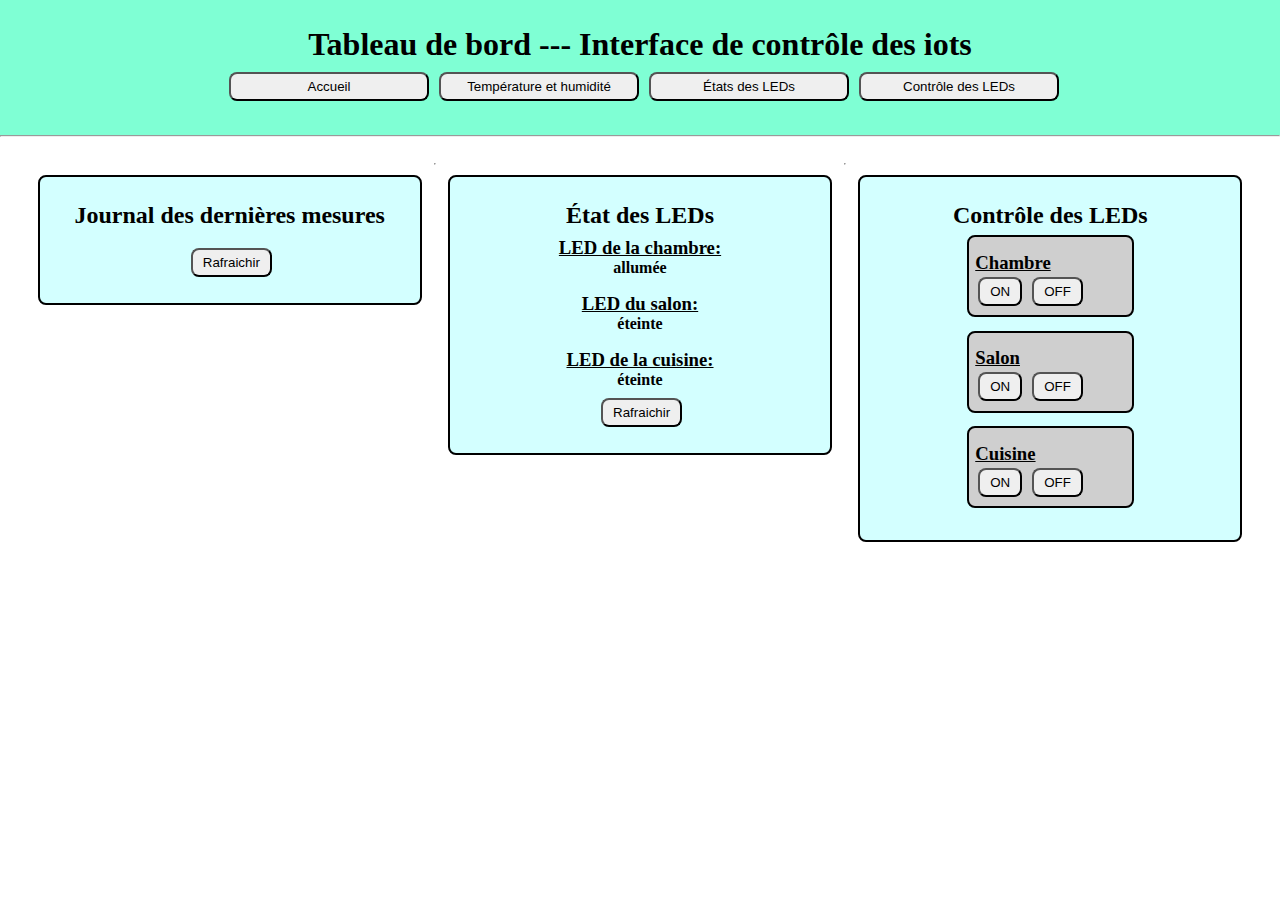
<file: public/index.html>
<!doctype html>
<html lang="fr">
    <head>
        <meta charset="UTF-8">
        <meta http-equiv="refresh" content="5">
        <title>Interface</title>
        <meta http-equiv="refresh" content="5">
        <link rel="stylesheet" href="./../index.css">
        <style>
            * {
                padding: 0px;
                margin: 0px;
            }

            header {
                background-color: aquamarine;
                padding: 2%;
            }

            header ul {
                display: flex;
                align-content: center;
            }

            header ul li {
                margin: 5px;
            }

            ul {
                display: flex;
                text-decoration: none;
                text-decoration-style: none;
            }

            li {
                text-decoration: none;
                text-decoration-style: none;
            }


            main {
                display: flex;
                align-items: flex-start;
                margin: 2%;
            }

            .divb {
                border-radius: 8px;
                border: 2px solid;
                padding: 2%;
                margin: 2%;
                width: 150px;
                background-color: rgb(207, 207, 207);
            }

            .diva {
                display: flex;
                flex-direction: column;
                align-items: center;
                border-radius: 8px;
                border: 2px solid;
                padding: 2%;
                margin: 1%;
                width: 40%;
                background-color: rgba(139, 255, 255, 0.377);
            }

            h1 {
                display: flex;
                justify-content: center;
            }

            .diva table {
                border-radius: 8px;
                padding: 1%;
            }

            h3 {
                text-decoration: underline;
                margin-top: 8px;
            }

            h4 {
                margin-bottom: 8px;
            }

            .divc {
                background-color: white;
            }

            header ul li button {
                width: 200px;
            }

            header ul {
                display: flex;
                justify-content: center;
            }

            ul {
                list-style-type: none;
            }

            header ul li button a {
                text-decoration: none;
                color: black;
            }


            button {
                border-radius: 8px;
                padding-top: 5px;
                padding-bottom: 5px;
                padding-left: 10px;
                padding-right: 10px;
                border-color: black;
                margin: 2%;
            }

            table {
                border: solid;
            }

            th {
                border: solid;
                padding: 1%;
            }

            footer {
                display: flex;
                justify-content: center;
                align-content: center;
            }

            button:hover {
                background-color: rgb(151, 248, 248);
                border-color: red;
            }

            .center {
                display: flex;
                justify-content: center;
            }
        </style>
    </head>

    <body>
        <header>
            <h1>Tableau de bord --- Interface de contrôle des iots</h1>
            <ul>
                <li><a href="/"><button>Accueil</button></a></li>
                <li><a href="/mesure"><button>Température et humidité</button></a></li>
                <li><a href="/led-state"><button>États des LEDs</button></a></li>
                <li><a href="/led-cmd"><button>Contrôle des LEDs</button></a></li>
            </ul>
        </header>

        <hr>

        <main>
            <div class="diva">
                <h2>Journal des dernières mesures</h2><br>
                <div class="divc" id="table-container"></div>
                <ul>
                    <li><button onclick="rafraichirTable()">Rafraichir</button></li>
                </ul>
            </div>
            <hr>
            <div class="diva">
                <h2>État des LEDs</h2>
                <h3>LED de la chambre:</h3>
                <h4 id="etat-chambre">allumée</h4>
                <h3>LED du salon:</h3>
                <h4 id="etat-salon">éteinte</h4>
                <h3>LED de la cuisine:</h3>
                <h4 id="etat-cuisine">éteinte</h4>
                <ul>
                    <li><button onclick="rafraichirJSON()">Rafraichir</button></li>
                </ul>
            </div>
            <hr>
            <div class="diva">
                <h2>Contrôle des LEDs</h2>
                <div class="divb">
                    <h3>Chambre</h3>
                    <button onclick="envoyerCommande('chambre/on')">ON</button>
                    <button onclick="envoyerCommande('chambre/off')">OFF</button>
                </div>
                <div class="divb">
                    <h3>Salon</h3>
                    <button onclick="envoyerCommande('salon/on')">ON</button>
                    <button onclick="envoyerCommande('salon/off')">OFF</button>
                </div>
                <div class="divb">
                    <h3>Cuisine</h3>
                    <button onclick="envoyerCommande('cuisine/on')">ON</button>
                    <button onclick="envoyerCommande('cuisine/off')">OFF</button>
                </div>
            </div>
        </main>
        <nav></nav>

        <script>

            function envoyerCommande(commande) {
                fetch('/led', {
                    method: 'POST',
                    headers: { 'Content-Type': 'application/json' },
                    body: JSON.stringify({ led: commande })
                })
                    .then(res => {
                        if (!res.ok) throw new Error(`HTTP ${res.status}`);
                        return res.text();
                    })
                    .then(txt => console.log('Réponse du serveur :', txt))
                    .catch(err => console.error('Erreur POST :', err));
            }

            function generateTable(data) {
                const container = document.getElementById("table-container")

                if (data.length === 0) {
                    container.innerHTML = "<p> Aucune donnée.</p>";
                    return;
                }

                const table = document.createElement("table");
                const thead = document.createElement("thead");
                const tbody = document.createElement("tbody");

                // En tête
                const headers = ['Time', 'Température', 'Humidité'];
                const headerRow = document.createElement("tr");
                headers.forEach(key => {
                    const th = document.createElement("th");
                    th.textContent = key;
                    headerRow.appendChild(th);
                });

                // Créer les lignes du tableau
                data.forEach(item => {
                    const row = document.createElement("tr");
                    headers.forEach(key => {
                        const td = document.createElement("td");
                        td.textContent = item[key];
                        row.appendChild(td);
                    });
                    tbody.appendChild(row);
                });

                table.appendChild(thead);
                table.appendChild(tbody);
                container.appendChild(table);
            }

        </script>

        <script>
            function rafraichirJSON() {
                const pièces = ["chambre", "salon", "cuisine"];
                const états = {};

                pièces.forEach(p => {
                    const état = Math.random() < 0.5 ? "off" : "on";
                    états[p] = état;

                    // Mise à jour dans le HTML (on → allumée, off → éteinte)
                    const texte = état === "on" ? "allumée" : "éteinte";
                    const id = "etat-" + p;
                    const element = document.getElementById(id);
                    if (element) {
                        element.textContent = texte;
                    }
                });

                // (Optionnel) Affichage console
                console.log(états);
            }
        </script>

        <script>

            /* ---------- fait l’appel AJAX ---------- */
            function loadData(endpoint) {
                fetch(endpoint)
                    .then(r => {
                        if (!r.ok) throw new Error(`${r.status} ${r.statusText}`);
                        return r.json();
                    })
                    .then(data => {
                        /* ta fonction utilitaire déjà écrite */
                        generateTable(data);
                    })
                    .catch(err => console.error('Erreur de chargement :', err));
            }
        </script>

        <script>
            function rafraichirTable() {
                const data = randomData();
                generateTable(data);
            }

            /* ----------- 1) Génère un tableau aléatoire (0-15 entrées) ---------- */
            function randomData() {
                const n = Math.floor(Math.random() * 16);            // 0-15 éléments
                const maintenant = Date.now();
                const unJour = 24 * 60 * 60 * 1000;

                const arr = [];
                for (let i = 0; i < n; i++) {
                    // Date aléatoire dans les 365 derniers jours
                    const offset = Math.floor(Math.random() * 365) * unJour;
                    const d = new Date(maintenant - offset);

                    // Format "DD MMM YYYY HHhMM" (ex. 13 mai 2025 22h35)
                    const fmt = d.toLocaleDateString('fr-FR', { day: '2-digit', month: 'short', year: 'numeric' })
                        + ' ' +
                        d.toLocaleTimeString('fr-FR', { hour: '2-digit', minute: '2-digit' }).replace(':', 'h');

                    arr.push({
                        date: fmt,
                        température: (Math.random() * 55 - 20).toFixed(1),   // -20 → +35
                        humidité: Math.floor(Math.random() * 101)            // 0 → 100
                    });
                }
                return arr;
            }

            /* ----------- 2) Construit le tableau (max 10 lignes) ---------------- */
            function generateTable(data) {
                const container = document.getElementById("table-container");
                container.innerHTML = '';                        // réinitialiser

                if (!data.length) {
                    container.textContent = "Aucune donnée.";
                    return;
                }

                const table = document.createElement("table");
                const thead = document.createElement("thead");
                const tbody = document.createElement("tbody");

                // En-têtes
                const headers = ['Date', 'Température (°C)', 'Humidité (%)'];
                const headerRow = document.createElement("tr");
                headers.forEach(label => {
                    const th = document.createElement("th");
                    th.textContent = label;
                    headerRow.appendChild(th);
                });
                thead.appendChild(headerRow);

                // Corps (au plus 10 lignes)
                data.slice(0, 10).forEach(item => {
                    const tr = document.createElement("tr");

                    // Date
                    const tdDate = document.createElement("td");
                    tdDate.textContent = item.date;
                    tr.appendChild(tdDate);

                    // Température + unité
                    const tdTemp = document.createElement("td");
                    tdTemp.textContent = `${item.température} °C`;
                    tr.appendChild(tdTemp);

                    // Humidité + unité
                    const tdHum = document.createElement("td");
                    tdHum.textContent = `${item.humidité} %`;
                    tr.appendChild(tdHum);

                    tbody.appendChild(tr);
                });

                table.appendChild(thead);
                table.appendChild(tbody);
                container.appendChild(table);
            }
        </script>
    </body>
</html>
</file>
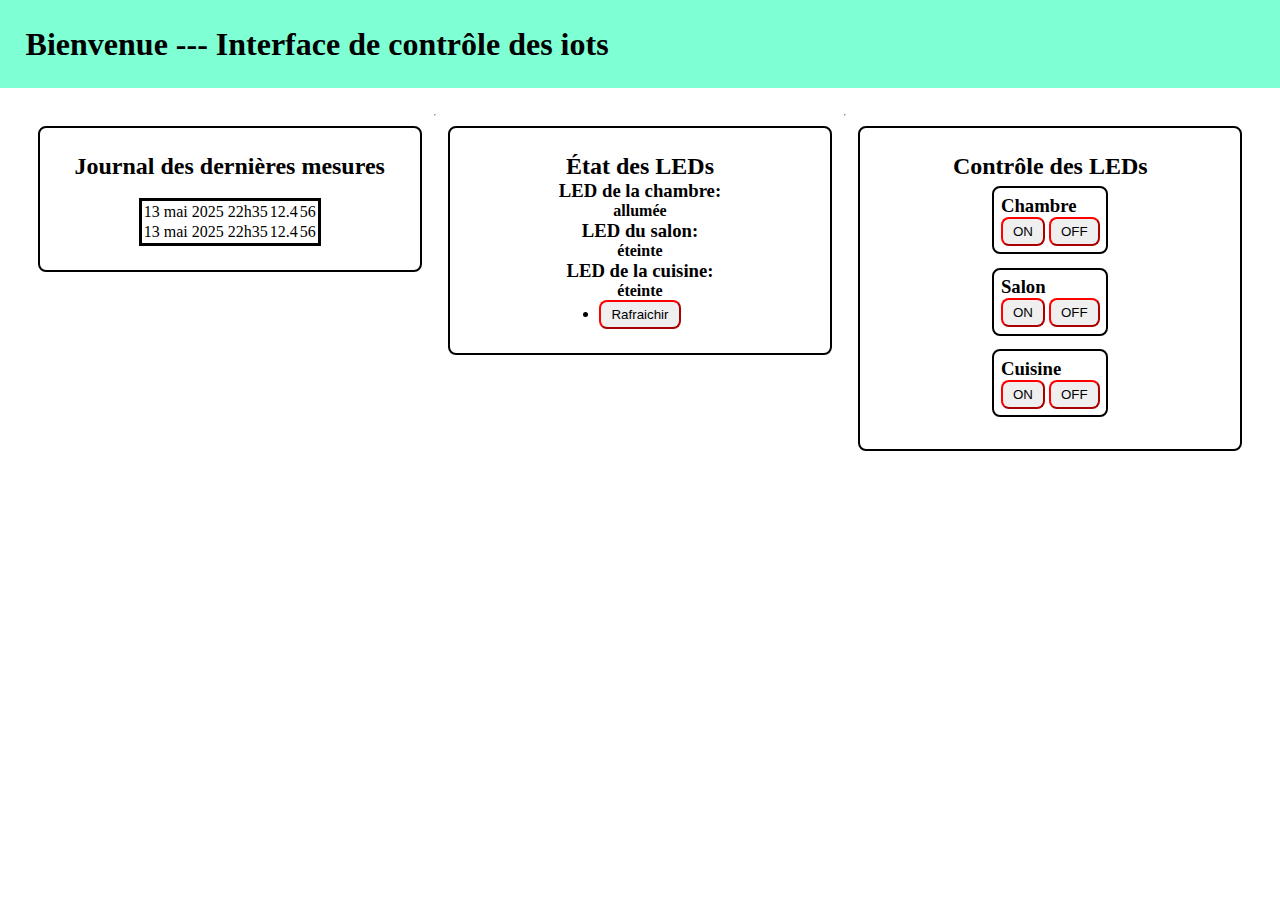
<file: interface.html>
<!doctype html>
<html>
    <head>
        <title>Interface</title>
        <link rel="stylesheet" href="interface.css">
        <meta http-equiv="refresh" content="5">
    </head>
    <body>
        <header>
            <h1>Bienvenue --- Interface de contrôle des iots</h1>
        </header>
        <main>
            <div class="diva">
            <h2>Journal des dernières mesures</h2><br>
                <div class="divc" id="table-container"></div>
            </div>
            <hr>
            <div class="diva">
            <h2>État des LEDs</h2>
            <h3>LED de la chambre:</h3>
                <h4>allumée</h4>
            <h3>LED du salon:</h3>
                <h4>éteinte</h4>
            <h3>LED de la cuisine:</h3>
                <h4>éteinte</h4>
            <ul>
                <li><button>Rafraichir</button></li>
            </ul>
            </div>
            <hr>
            <div class="diva">
            <h2>Contrôle des LEDs</h2>
        <div class="divb">
            <h3>Chambre</h3>
                <button onclick="envoyerCommande('chambre/on')">ON</button>
                <button onclick="envoyerCommande('chambre/off')">OFF</button>
        </div>
        <div class="divb">
            <h3>Salon</h3>
                <button onclick="envoyerCommande('salon/on')">ON</button>
                <button onclick="envoyerCommande('salon/off')">OFF</button>
        </div>
        <div class="divb">
            <h3>Cuisine</h3>
                <button onclick="envoyerCommande('cuisine/on')">ON</button>
                <button onclick="envoyerCommande('cuisine/off')">OFF</button>
        </div>
            </div>
        </main>
        <nav></nav>
        <footer></footer>
    </body>

    <script>
        const data = [ //pour generateTable
            {"time":"13 mai 2025 22h35", "température":12.4, "humidité":56},
            {"time":"13 mai 2025 22h35", "température":12.4, "humidité":56}
        ]

        function envoyerCommande(etat) {
            fetch('/led', {
            method: 'POST',
            headers: {
                'Content-Type': 'application/json'
            },
            body: JSON.stringify({ led: etat }) // {"led": "chambre/on"} ou {"led": "salon/off"}
            })
            console.log(body)
            .then(res => res.text())
            .then(data => console.log("Réponse:", data))
            .catch(err => console.error("Erreur:", err));
        }


        function generateTable(data){
            const container = document.getElementById("table-container")

            if (data.length===0){
                container.innerHTML = "<p> Aucune donnée.</p>";
                return;
            }

            const table = document.createElement("table");
            const thead = document.createElement("thead");
            const tbody = document.createElement("tbody");

            // En tête
            const headers = Object.keys(data[0]);
            const headerRow = document.createElement("tr");
            headers.forEach(key =>{
                const th = document.createElement("th");
                th.textContent = key;
                headerRow.appendChild(th);
            });

            // Créer les lignes du tableau
            data.forEach(item => {
            const row = document.createElement("tr");
            headers.forEach(key => {
                const td = document.createElement("td");
                td.textContent = item[key];
                row.appendChild(td);
            });
            tbody.appendChild(row);
            });

            table.appendChild(thead);
            table.appendChild(tbody);
            container.appendChild(table);
        }

  generateTable(data);

    </script>


</html>
</file>
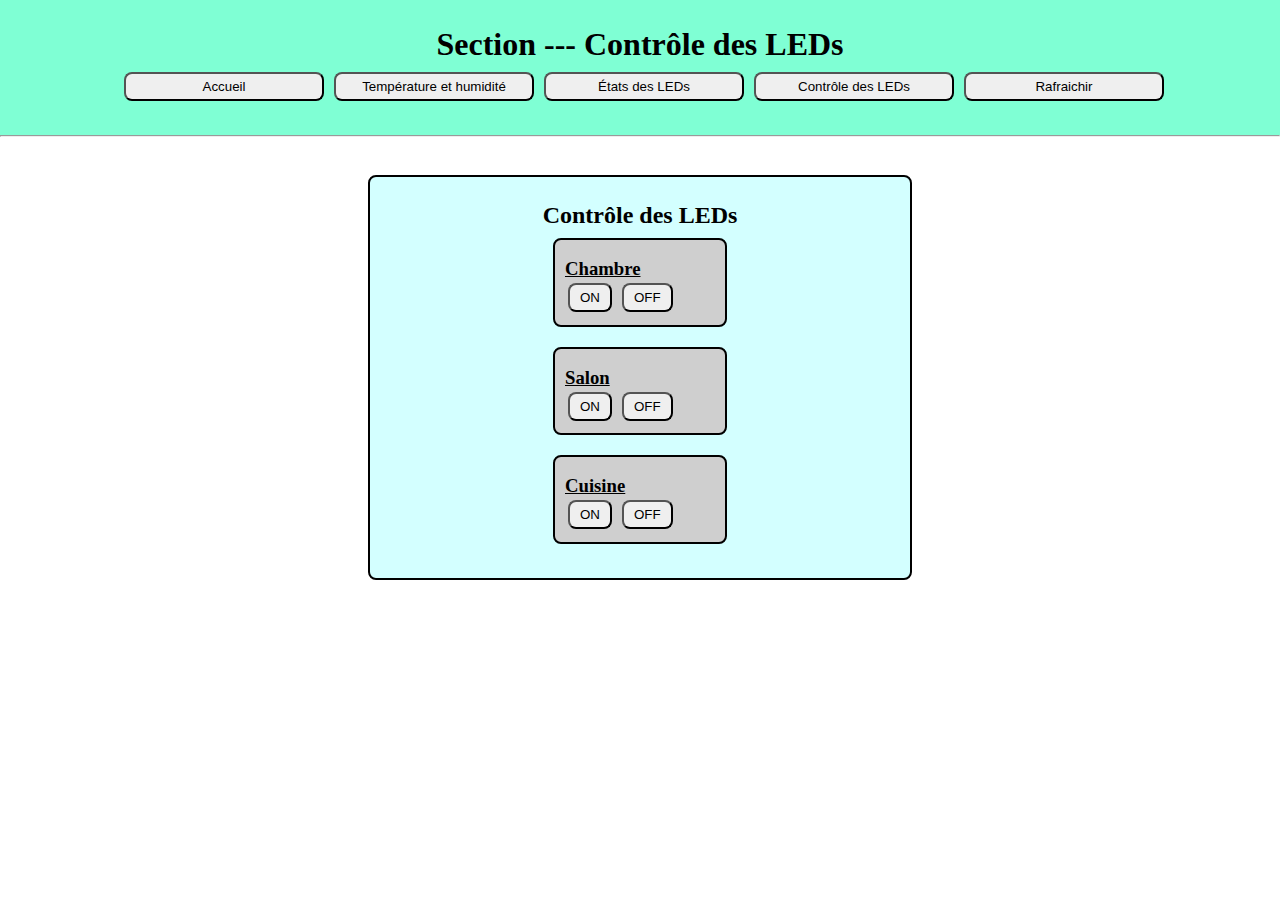
<file: public/page2.html>
<!doctype html>
<html lang="fr">
    <head>
        <meta charset="UTF-8">
        <title>Commande des LEDs</title>
        <style>
            * {
                padding: 0px;
                margin: 0px;
            }

            header {
                background-color: aquamarine;
                padding: 2%;
            }

            header ul {
                display: flex;
                align-content: center;
            }

            header ul li {
                margin: 5px;
            }

            ul {
                display: flex;
                text-decoration: none;
                text-decoration-style: none;
            }

            li {
                text-decoration: none;
                text-decoration-style: none;
            }


            main {
                display: flex;
                align-items: flex-start;
                margin: 2%;
            }

            .divb {
                border-radius: 8px;
                border: 2px solid;
                padding: 2%;
                margin: 2%;
                width: 150px;
                background-color: rgb(207, 207, 207);
            }

            .diva {
                display: flex;
                flex-direction: column;
                align-items: center;
                border-radius: 8px;
                border: 2px solid;
                padding: 2%;
                margin: 1%;
                width: 40%;
                background-color: rgba(139, 255, 255, 0.377);
            }

            h1 {
                display: flex;
                justify-content: center;
            }

            .diva table {
                border-radius: 8px;
                padding: 1%;
            }

            h3 {
                text-decoration: underline;
                margin-top: 8px;
            }

            h4 {
                margin-bottom: 8px;
            }

            .divc {
                background-color: white;
            }

            header ul li button {
                width: 200px;
            }

            header ul {
                display: flex;
                justify-content: center;
            }

            ul {
                list-style-type: none;
            }

            header ul li button a {
                text-decoration: none;
                color: black;
            }


            button {
                border-radius: 8px;
                padding-top: 5px;
                padding-bottom: 5px;
                padding-left: 10px;
                padding-right: 10px;
                border-color: black;
                margin: 2%;
            }

            table {
                border: solid;
            }

            th {
                border: solid;
                padding: 1%;
            }

            footer {
                display: flex;
                justify-content: center;
                align-content: center;
            }

            button:hover {
                background-color: rgb(151, 248, 248);
                border-color: red;
            }

            .center {
                display: flex;
                justify-content: center;
            }
        </style>
        <link rel="stylesheet" href="./css/index.css">
        <meta http-equiv="refresh" content="5">
    </head>

    <body>
        <header>
            <h1>Section --- Contrôle des LEDs</h1>
            <ul>
                <li><a href="/"><button>Accueil</button></a></li>
                <li><a href="/mesure"><button>Température et humidité</button></a></li>
                <li><a href="/led-state"><button>États des LEDs</button></a></li>
                <li><a href="/led-cmd"><button>Contrôle des LEDs</button></a></li>
                <li><button onclick="obtenirEtats()">Rafraichir</button></li>
            </ul>
        </header>

        <hr>

        <main class="center">
            <div class="diva">
                <h2>Contrôle des LEDs</h2>
                <div class="divb">
                    <h3>Chambre</h3>
                    <button onclick="envoyerCommande('chambre/on')">ON</button>
                    <button onclick="envoyerCommande('chambre/off')">OFF</button>
                </div>
                <div class="divb">
                    <h3>Salon</h3>
                    <button onclick="envoyerCommande('salon/on')">ON</button>
                    <button onclick="envoyerCommande('salon/off')">OFF</button>
                </div>
                <div class="divb">
                    <h3>Cuisine</h3>
                    <button onclick="envoyerCommande('cuisine/on')">ON</button>
                    <button onclick="envoyerCommande('cuisine/off')">OFF</button>
                </div>
            </div>
        </main>

        <script>
            function envoyerCommande(commande) {
                fetch('/led', {
                    method: 'POST',
                    headers: { 'Content-Type': 'application/json' },
                    body: JSON.stringify({ led: commande })
                })
                    .then(res => {
                        if (!res.ok) throw new Error(`HTTP ${res.status}`);
                        return res.text();
                    })
                    .then(txt => console.log('Réponse du serveur :', txt))
                    .catch(err => console.error('Erreur POST :', err));
            }

        </script>

    </body>
</html>
</file>
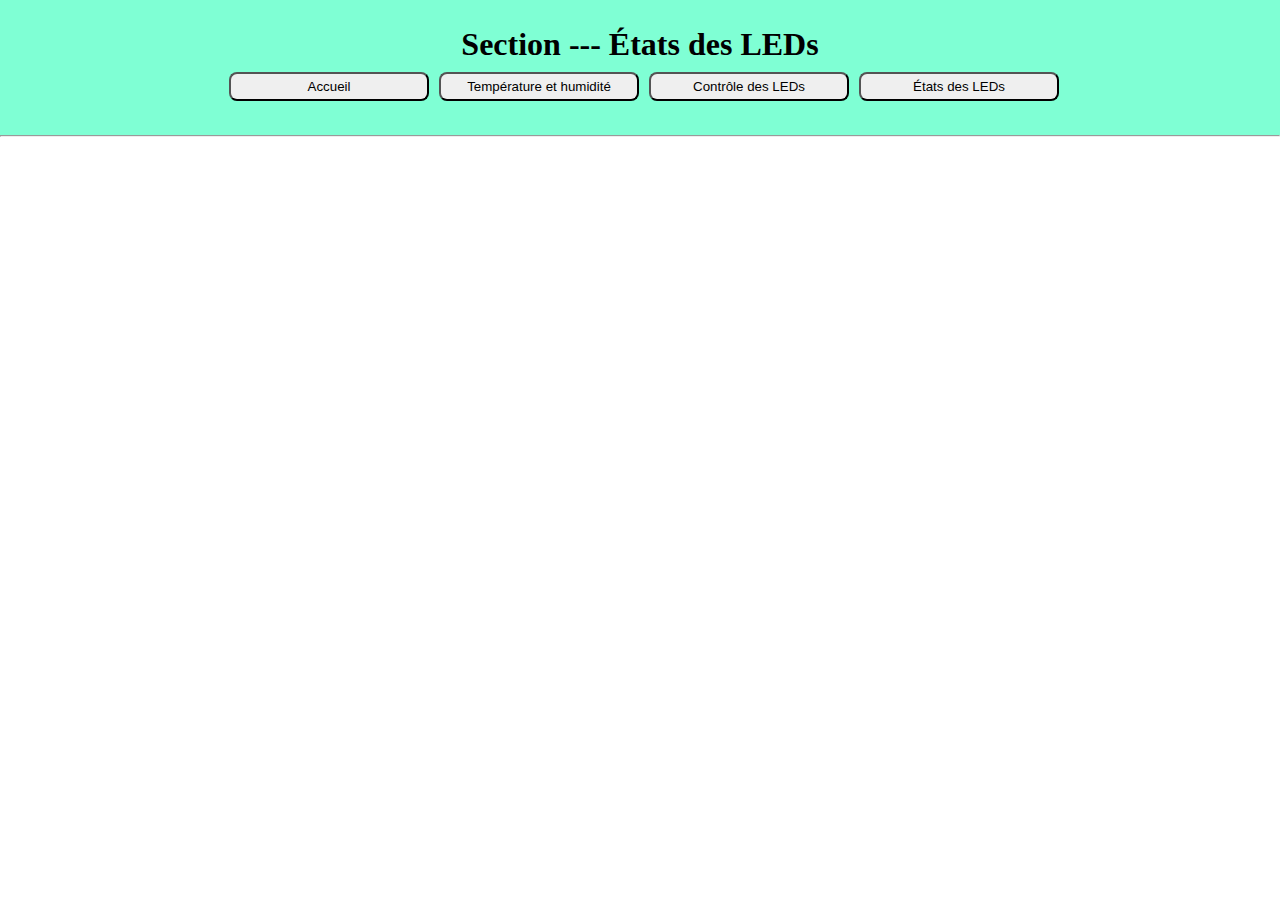
<file: public/page3.html>
<!doctype html>
<html lang="fr">
    <head>
        <meta charset="UTF-8">
        <title>États des LEDs</title>
        <style>
            *{
    padding:0px;
    margin:0px;
}

header{
    background-color: aquamarine;
    padding:2%;
}

header ul{
    display:flex;
    align-content:center;
}

header ul li{
    margin:5px;
}

ul{
    display:flex;
    text-decoration: none;
    text-decoration-style: none;
}

li{
    text-decoration: none;
    text-decoration-style: none;   
}


main{
    display:flex;
    align-items: flex-start;
    margin:2%;
}

.divb{
    border-radius:8px;
    border:2px solid;
    padding:2%;
    margin:2%;
    width: 150px;
    background-color: rgb(207, 207, 207);
}

.diva{
    display:flex;
    flex-direction: column;
    align-items:center;
    border-radius:8px;
    border:2px solid;
    padding:2%;
    margin:1%;
    width:40%;
    background-color: rgba(139, 255, 255, 0.377);
}

h1{
    display:flex;
    justify-content:center;
}

.diva table{
    border-radius: 8px;
    padding:1%;
}

h3{
    text-decoration: underline;
    margin-top:8px;
}

h4{
    margin-bottom:8px;
}

.divc{
    background-color: white;
}

header ul li button{
    width:200px;
}

header ul {
    display:flex;
    justify-content: center;
}

ul{
    list-style-type:none;
}

header ul li button a{
    text-decoration: none;
    color:black;
}


button{
    border-radius: 8px;
    padding-top:5px;
    padding-bottom:5px;
    padding-left:10px;
    padding-right:10px;
    border-color:black;
    margin:2%;
}

table{
    border:solid;
}

th{
    border:solid;
    padding:1%;
}

footer{
    display:flex;
    justify-content:center;
    align-content:center;
}

button:hover{
    background-color: rgb(151, 248, 248);
    border-color:red;
}
        </style>
        <link rel="stylesheet" href="./css/index.css">
        <meta http-equiv="refresh" content="5">
    </head>



    <body>
        <header>
            <h1>Section --- États des LEDs</h1>
            <ul>
                <li><button><a href="/">Accueil</a></button></li>
                <li><button><a href="/mesure">Température et humidité</a></button></li>
                <li><button><a href="/led-cmd">Contrôle des LEDs</a></button></li>
                <li><button><a href="/led-state">États des LEDs</a></button></li>
            </ul>
        </header>

<hr>

    </body>
</html>
</file>
<file: index.css>
*{
    padding:0px;
    margin:0px;
}

header{
    background-color: aquamarine;
    padding:2%;
}

header ul{
    display:flex;
    align-content:center;
}

header ul li{
    margin:5px;
}

ul{
    display:flex;
    text-decoration: none;
    text-decoration-style: none;
}

li{
    text-decoration: none;
    text-decoration-style: none;   
}


main{
    display:flex;
    align-items: flex-start;
    margin:2%;
}

.divb{
    border-radius:8px;
    border:2px solid;
    padding:2%;
    margin:2%;
    width: 150px;
    background-color: rgb(207, 207, 207);
}

.diva{
    display:flex;
    flex-direction: column;
    align-items:center;
    border-radius:8px;
    border:2px solid;
    padding:2%;
    margin:1%;
    width:40%;
    background-color: rgba(139, 255, 255, 0.377);
}

h1{
    display:flex;
    justify-content:center;
}

.diva table{
    border-radius: 8px;
    padding:1%;
}

h3{
    text-decoration: underline;
    margin-top:8px;
}

h4{
    margin-bottom:8px;
}

.divc{
    background-color: white;
}

header ul li button{
    width:200px;
}

header ul {
    display:flex;
    justify-content: center;
}

ul{
    list-style-type:none;
}

header ul li button a{
    text-decoration: none;
    color:black;
}


button{
    border-radius: 8px;
    padding-top:5px;
    padding-bottom:5px;
    padding-left:10px;
    padding-right:10px;
    border-color:black;
    margin:2%;
}

table{
    border:solid;
}

th{
    border:solid;
    padding:1%;
}

footer{
    display:flex;
    justify-content:center;
    align-content:center;
}

button:hover{
    background-color: rgb(151, 248, 248);
    border-color:red;
}
</file>
<file: interface.css>
*{
    padding:0px;
    margin:0px;
}

header{
    background-color: aquamarine;
    padding:2%;
}

header ul{
    display:flex;
    align-content:center;
}

header ul li{
    margin:5px;
}

ul{
    display:flex;
    text-decoration: none;
    text-decoration-style: none;
}

li{
    text-decoration: none;
    text-decoration-style: none;   
}


main{
    display:flex;
    align-items: flex-start;
    margin:2%;
}

.divb{
    border-radius:8px;
    border:2px solid;
    padding:2%;
    margin:2%;
}

.diva{
    display:flex;
    flex-direction: column;
    align-items:center;
    border-radius:8px;
    border:2px solid;
    padding:2%;
    margin:1%;
    width:40%;
}

button{
    border-radius: 8px;
    padding-top:5px;
    padding-bottom:5px;
    padding-left:10px;
    padding-right:10px;
    border-color:red;
}

table{
    border:solid;
}

th{
    border:solid;
    padding:1%;
}
</file>
<file: public/css/index.css>
*{
    padding:0px;
    margin:0px;
}

header{
    background-color: aquamarine;
    padding:2%;
}

header ul{
    display:flex;
    align-content:center;
}

header ul li{
    margin:5px;
}

ul{
    display:flex;
    text-decoration: none;
    text-decoration-style: none;
}

li{
    text-decoration: none;
    text-decoration-style: none;   
}


main{
    display:flex;
    align-items: flex-start;
    margin:2%;
}

.divb{
    border-radius:8px;
    border:2px solid;
    padding:2%;
    margin:2%;
    width: 150px;
    background-color: rgb(207, 207, 207);
}

.diva{
    display:flex;
    flex-direction: column;
    align-items:center;
    border-radius:8px;
    border:2px solid;
    padding:2%;
    margin:1%;
    width:40%;
    background-color: rgba(139, 255, 255, 0.377);
}

h1{
    display:flex;
    justify-content:center;
}

.diva table{
    border-radius: 8px;
    padding:1%;
}

h3{
    text-decoration: underline;
    margin-top:8px;
}

h4{
    margin-bottom:8px;
}

.divc{
    background-color: white;
}

header ul li button{
    width:200px;
}

header ul {
    display:flex;
    justify-content: center;
}

ul{
    list-style-type:none;
}

header ul li button a{
    text-decoration: none;
    color:black;
}


button{
    border-radius: 8px;
    padding-top:5px;
    padding-bottom:5px;
    padding-left:10px;
    padding-right:10px;
    border-color:black;
    margin:2%;
}

table{
    border:solid;
}

th{
    border:solid;
    padding:1%;
}

footer{
    display:flex;
    justify-content:center;
    align-content:center;
}

button:hover{
    background-color: rgb(151, 248, 248);
    border-color:red;
}
</file>
